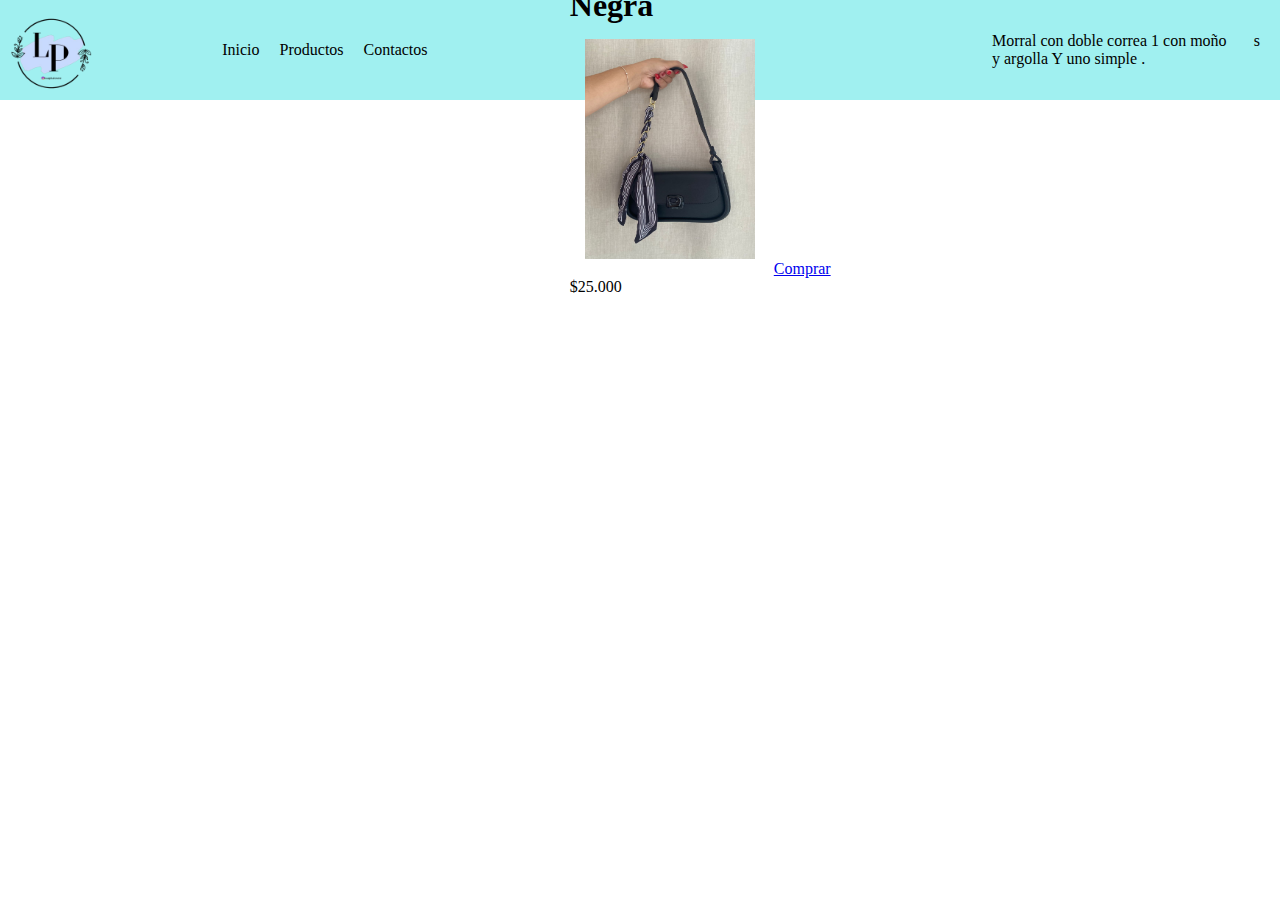
<file: button.html>
<!DOCTYPE html>
<html lang="en">
<head>
    <meta charset="UTF-8">
    <meta name="viewport" content="width=, initial-scale=1.0">
    <!--link css-->
    <link rel="stylesheet" href="estilos/style.css">
    <title>luupitalovee</title>
</head>
<body>
    <header class="header"> <!--Logo, Menu-->
        <img src="images/Photoroom_20240727_003609.png" alt="Imagen de logo">
        <nav>
            <ul>
                <li class="menu"><a class="item">Inicio</a></li>
                <li id="menu"><a  class="item" href="enlace.html">Productos</a></li>
                <li id="menu"><a class="item" href="enlace.html">Contactos</a></li>
            </ul>
    </nav>
    <main>
        <div>
            <h1>Cartera Minibag Negra</h1>
            <img class="image-mini" src="images/WhatsApp Image 2024-06-29 at 20.06.55 (1).jpeg" alt="Cartera Minibag">
            <a class="link" href="#">Comprar</a><p>$25.000</p>
        </div>
    </main>
    <div class="card" style="width: 18rem;">
        <ul class="list-group-item">
          <li class="list-group-item">Morral con doble correa 1 con moño y argolla
            Y uno simple .</li>s
        </ul>
      </div>
</body>
</html>
</file>
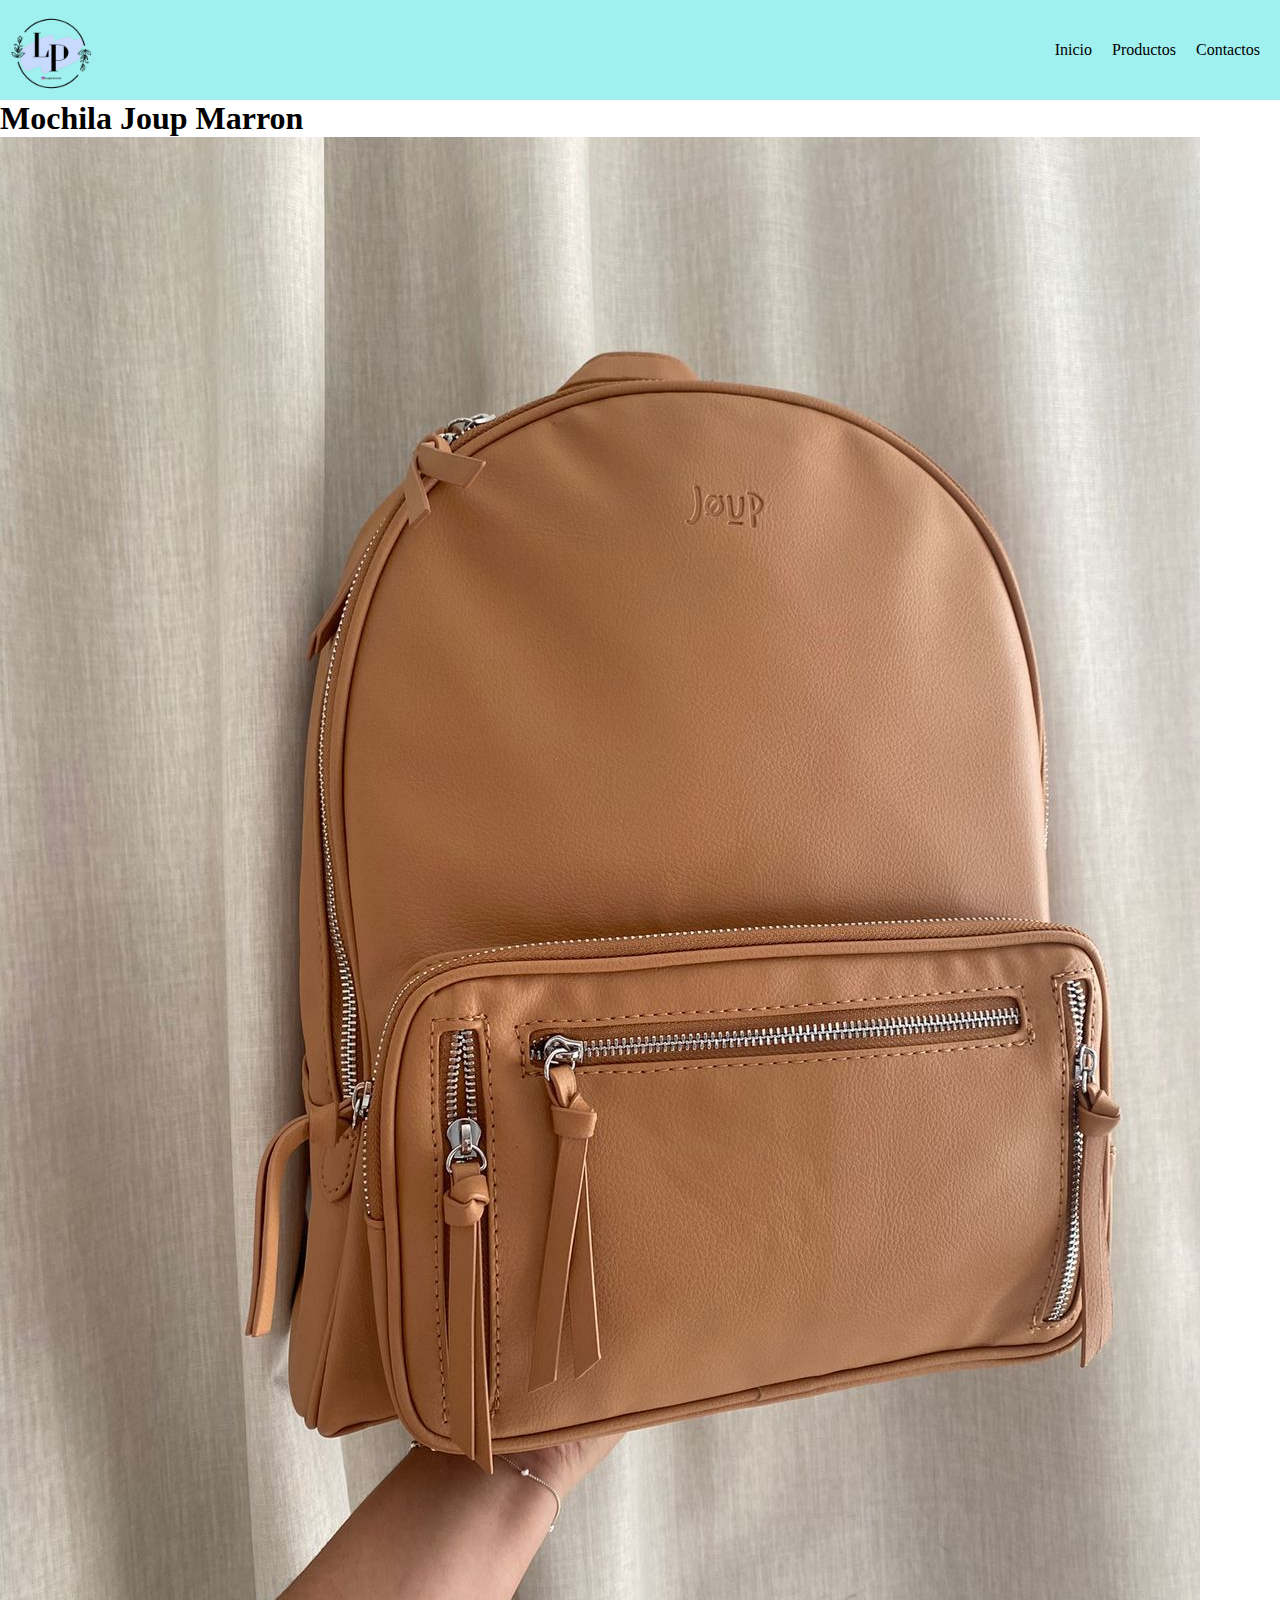
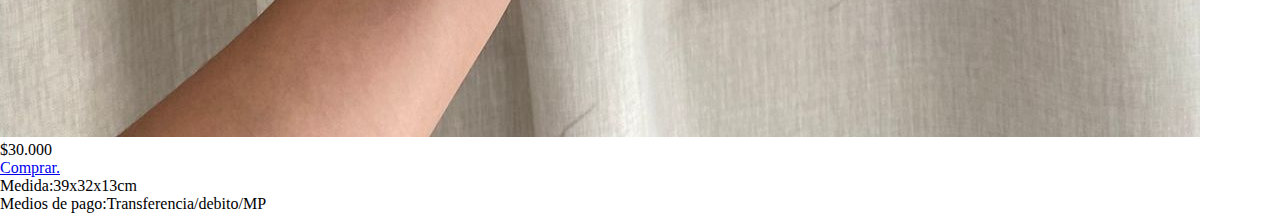
<file: joup.html>
<!DOCTYPE html>
<html lang="en">
<head>
    <meta charset="UTF-8">
    <meta name="viewport" content="width=device-width, initial-scale=1.0">
    <!--link css-->
    <link rel="stylesheet" href="estilos/style.css">
    <title>luupitalovee</title>
</head>
<body>
    <header class="header"> <!--Logo, Menu-->
        <img src="images/Photoroom_20240727_003609.png" alt="Imagen de logo">
        <nav>
            <ul>
                <li class="menu"><a class="item">Inicio</a></li>
                <li id="menu"><a  class="item" href="enlace.html">Productos</a></li>
                <li id="menu"><a class="item" href="enlace.html">Contactos</a></li>
            </ul>
    </nav>
    </header>
    <section class="section">
        <div id="Joup">
            <h1>Mochila Joup Marron</h1>
            <img class="Mochila-marron" src="images/WhatsApp Image 2024-06-29 at 20.06.56 (1).jpeg" alt="Mochila">
            <p id="precio">$30.000</p> <a id="link" href="#">Comprar.</a>
            <li class="sub-menu">Medida:39x32x13cm</li>
            <li class="sub-menu">Medios de pago:Transferencia/debito/MP</li>
        </div>
    </section>
</body>
</html>
</file>
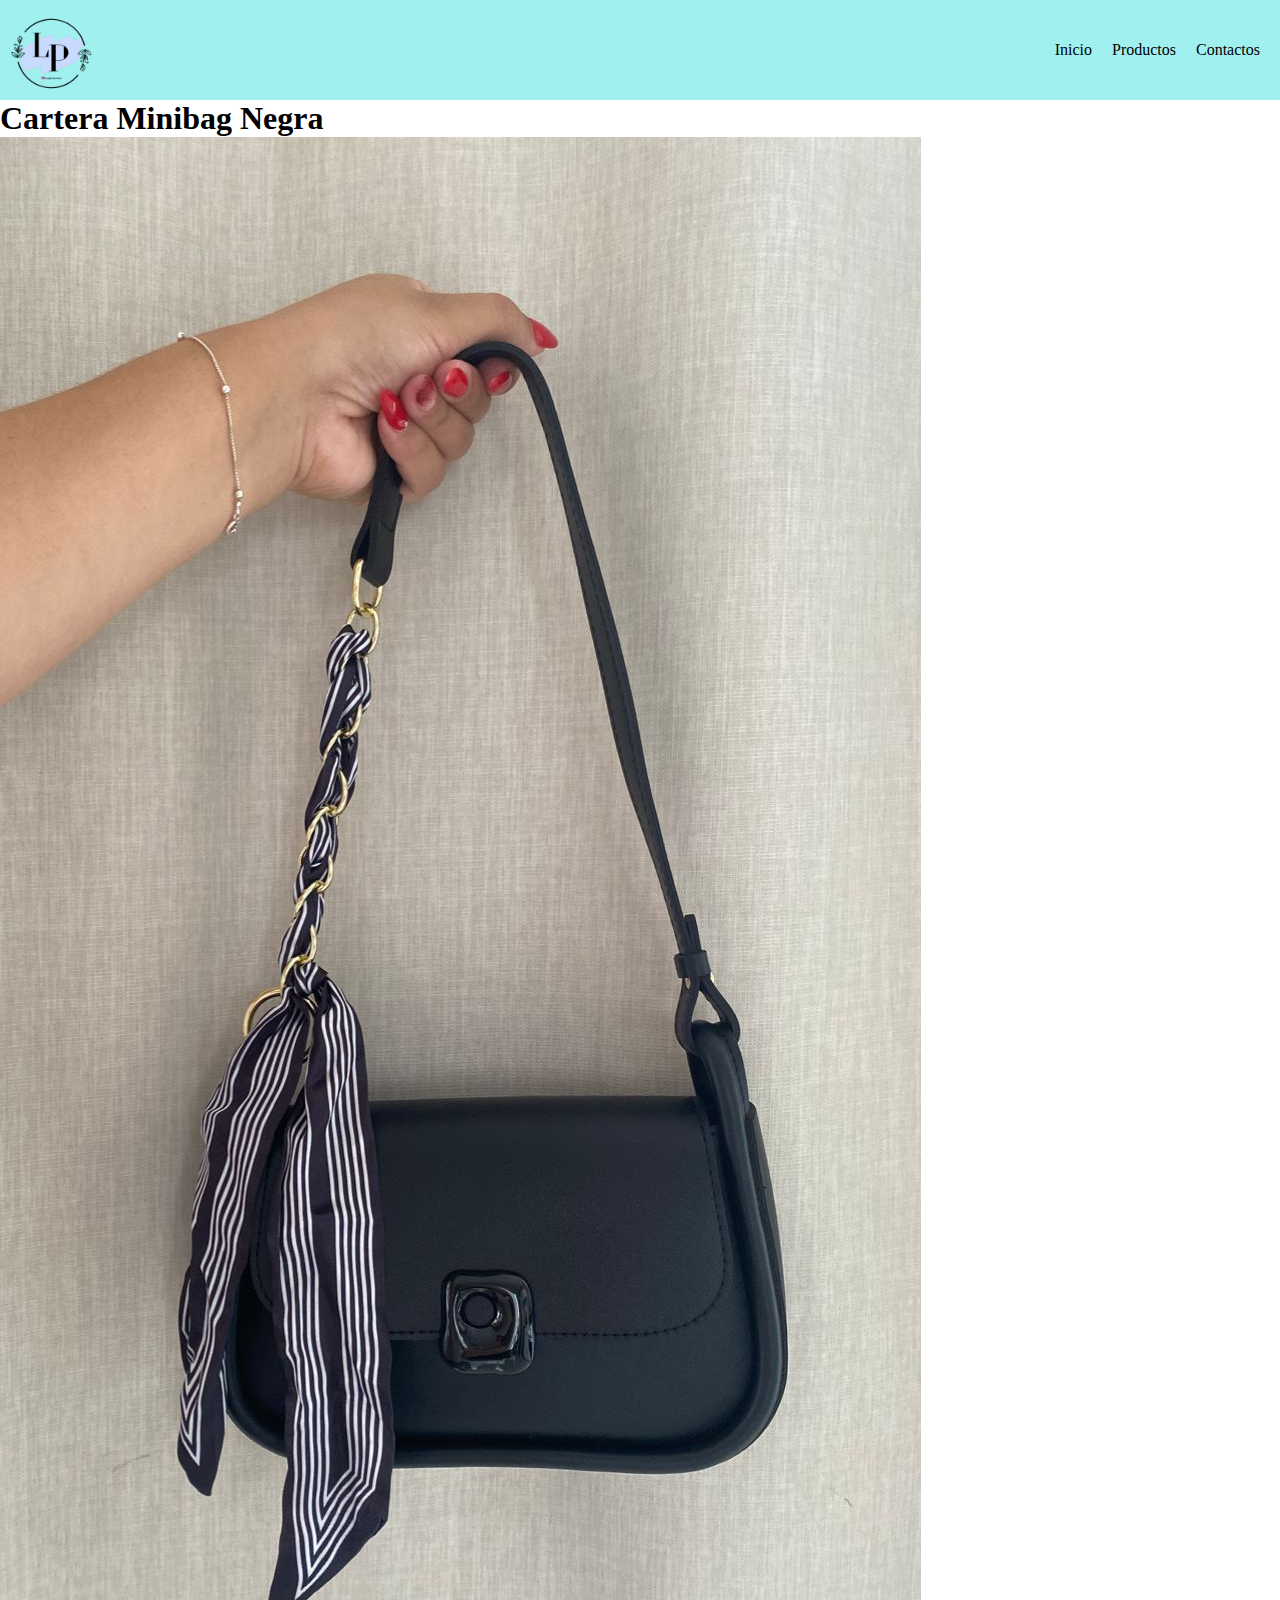
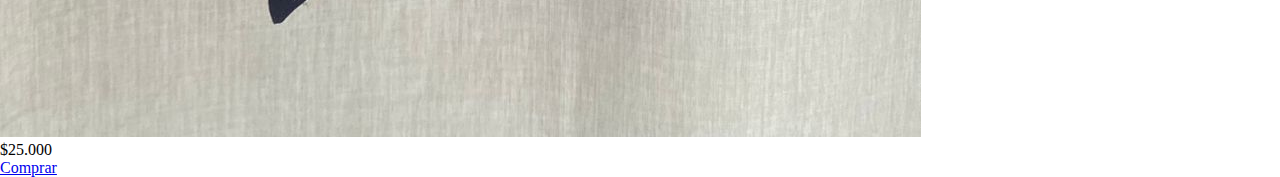
<file: minibag.html>
<!DOCTYPE html>
<html lang="en">
<head>
    <meta charset="UTF-8">
    <meta name="viewport" content="width=device-width, initial-scale=1.0">
    <!--Link de Css-->
    <link rel="stylesheet" href="estilos/style.css">
    <title>luupitalovee</title>
</head>
<body>
    <header class="header"> <!--Logo, Menu-->
        <img src="images/Photoroom_20240727_003609.png" alt="Imagen de logo">
        <nav>
            <ul>
                <li class="menu"><a class="item">Inicio</a></li>
                <li id="menu"><a  class="item" href="enlace.html">Productos</a></li>
                <li id="menu"><a class="item" href="enlace.html">Contactos</a></li>
            </ul>
    </nav>
    </header>
    <section>
        <div>
           <h1>Cartera Minibag Negra</h1> 
           <img src="images/WhatsApp Image 2024-06-29 at 20.06.55 (1).jpeg" alt="Cartera">
           <p>$25.000</p> <a href="Precio">Comprar</a>
           
        </div>
    </section>
</body>
</html>
</file>
<file: estilos/style.css>
/*reset*/
@import url("https://fonts.googleapis.com/css2?family=Roboto:ital,wght@0,100;0,300;0,400;0,500;0,700;0,900;1,100;1,300;1,400;1,500;1,700;1,900&display=swap");
* {
  margin: 0%;
  padding: 0%;
  box-sizing: border-box;
}

/*header*/
.header {
  display: flex;
  height: 100px;
  padding: 8px, 10%;
  align-items: center;
  justify-content: space-between;
  background-color: #a0f0f0;
}

header img {
  margin: 0%;
  padding: 0%;
  height: 100px;
  cursor: pointer;
  transition: all 0, 3s;
}

header ul {
  list-style: none;
  text-decoration: none;
  display: flex;
  margin-right: 20px;
  justify-content: center;
  gap: 20px;
}

header .item {
  text-decoration: none;
  color: black;
  justify-content: space-between;
}

/*Estilo de main*/
main div img {
  width: 200px;
  height: 250px;
  padding: 5%;
  margin: left;
  top: 100%;
}

main {
  width: 300px;
  height: 200px;
  display: flex;
  flex-grow: initial;
  grid-template-columns: repeat(2, 1fr);
  grid-template-rows: max-content;
}

.main .h2 {
  font-family: system-ui, -apple-system, BlinkMacSystemFont, "Segoe UI", Roboto, Oxygen, Ubuntu, Cantarell, "Open Sans", "Helvetica Neue", sans-serif;
  text-align: start;
  font-size: large;
  color: black;
  text-decoration: solid;
}

main div .img-uno {
  height: 300px;
  width: 200px;
  justify-content: space-between;
}

main div .img-dos {
  height: 300px;
  width: 150px;
  flex-direction: column-reverse;
}

@media only screen and (max-width: 360px) {
  body {
    display: flex;
  }
}
/*txt*/
h2 {
  font-size: 25px;
  color: black;
  text-align: start;
}

h3 {
  font-size: 25px;
  color: black;
  text-align: center;
}

p {
  font-size: medium;
  text-align: start;
  text-decoration: dotted;
}

.p {
  font-size: medium;
  text-align: start;
}

/*footer-redes*/
footer div a {
  margin-right: auto;
  width: 100%;
  height: 200px;
  background-color: red;
}

/*botones*/
.boton {
  color: blue;
  font-size: medium;
  font-weight: bold;
}

/*# sourceMappingURL=style.css.map */
</file>
